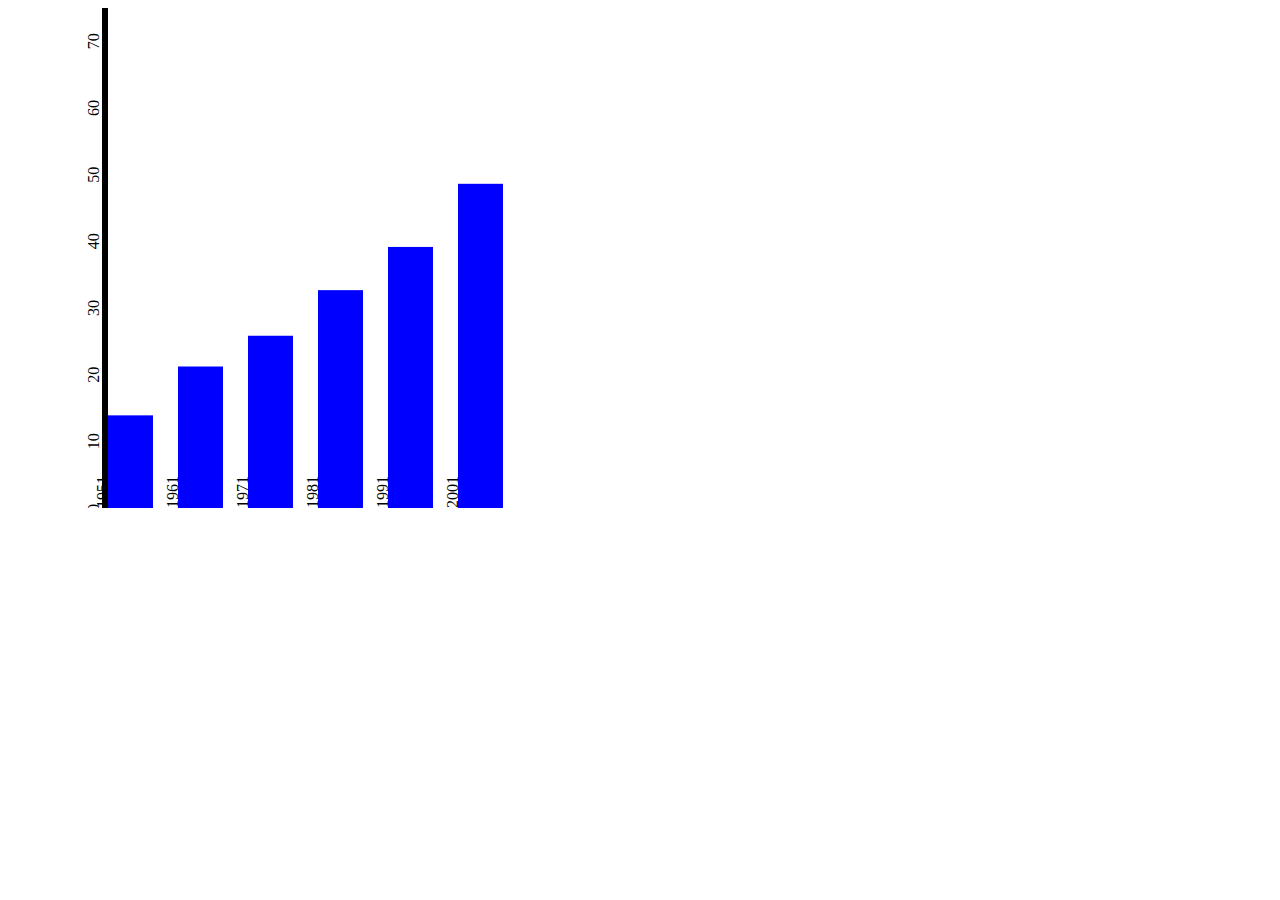
<file: src/index1.html>
<html>
<head>
	<!--<script src="js/lib/dev/jquery-1.11.0.js"></script>-->
	<!--<script src="js/lib/dev/bootstrap.js"></script>-->
	<title>Literacy Rate</title>
	<script src="js/lib/prod/d3.v3.min.js"></script>
	<script src="js/app/BarGraph1.js"></script>

</head>
<body>


<script>
// var dataArray = [10,40,50,60];
// var width = 500;
// var height = 500;

// var widthScale = d3.scale.linear()
// 					.domain([0,60])
// 					.range([0,width]);

// var axis = d3.svg.axis()
// 			.ticks(5)
// 			.scale(widthScale);

// var color = d3.scale.linear()
// 			.domain([0,60])
// 			.range(["red" , "blue"]);

// var canvas = d3.select("body")
// 				.append("svg")
// 				.attr("width",width)
// 				.attr("height",height)
// 				.append("g")
// 				.attr("transform" , "translate(200,200)rotate(270)");


// var bars = canvas.selectAll("rect")
// 				.data(dataArray)
// 				.enter()				
// 					.append("rect")
// 					.attr("width" , function(d) {return widthScale(d);})
// 					.attr("height" , 50)
// 					.attr("fill" , function(d) {return color(d);})
// 					.attr("y" , function(d,i) {return i * 100;})

// canvas.append("g")
// 	.attr("transform" , "translate(0,400)")
// 	.call(axis); 

// d3.json("data/D3graph.json" , function(data)
// {
// 	var canvas = d3.select("body")
// 				.append("svg")
// 				.attr("width",500)
// 				.attr("height",500)	

// 	canvas.selectAll("rect")
// 			.data(data)
// 			.enter()
// 				.append("rect")
// 				.attr("width" , function(d) { return d.overall * 10;})
// 				.attr("height" , 45)
// 				.attr ("y" , function(d , i) {return i * 50;})
// 				.attr ("fill" , "blue");

	// canvas.selectAll("text")
	// 		.data(data)
	// 		.enter()
	// 			.append("text")
	// 			.attr ("fill" , "white")
	// 			.attr ("y" , function(d, i) {return i* 50 + 24;})
	// 			.text(function(d) {return d.name;})
// })

</script>


</body>
</html>
</file>
